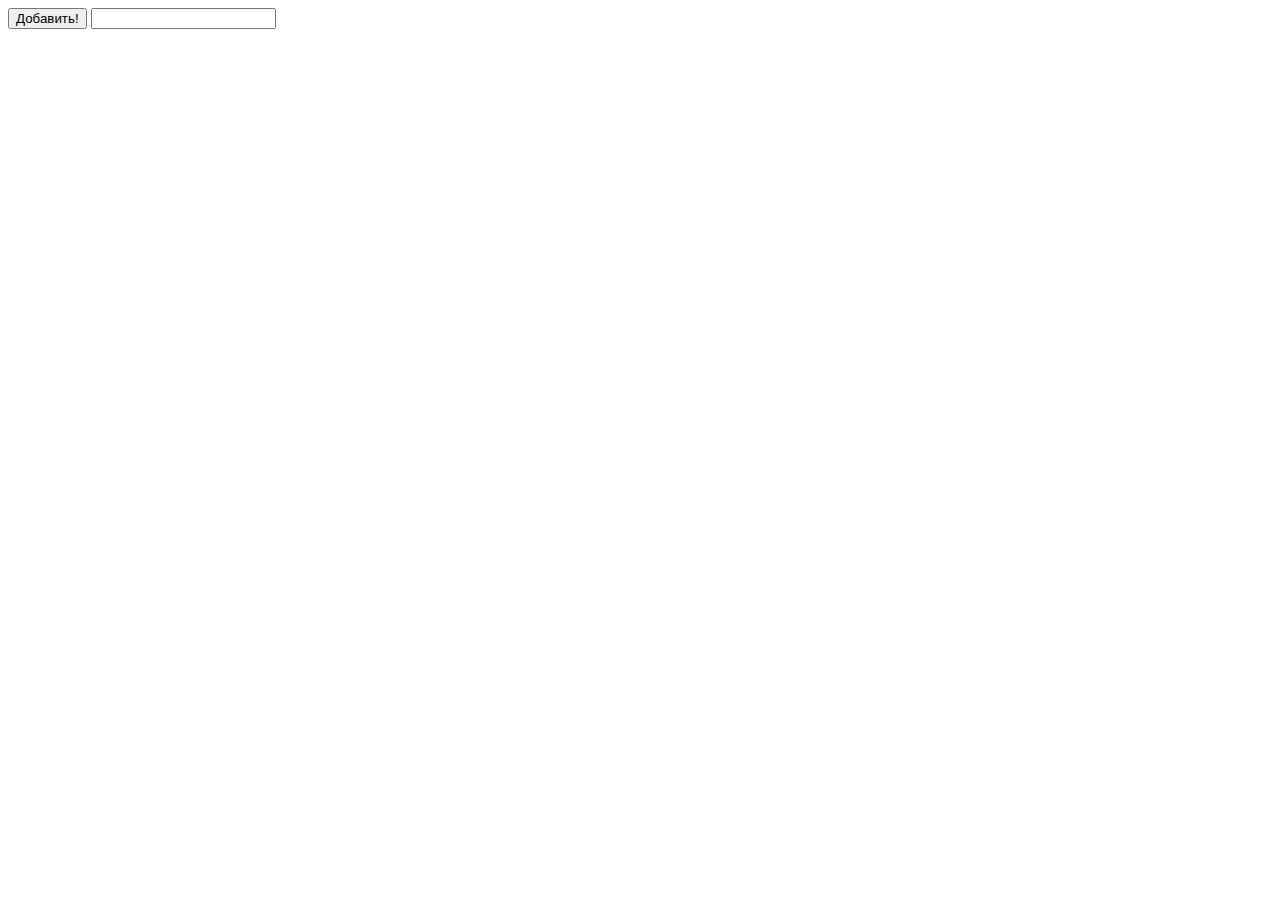
<file: task5/index.html>
<!DOCTYPE html>
<html>
<head>
	<meta charset="utf-8">
	<meta name="viewport" content="width=device-width, initial-scale=1">
	<title>Todo</title>
</head>
<body>
	<!-- <button id="button" onclick="changeText()"> Нажми себе на глаз!</button> -->
	<button id="button" onclick="addTodo()"> Добавить!</button>
	<input type="text" id="todoInput">
	<ul id="todoList"></ul>
	<script src="todo.js"></script>
</body>
</html>
</file>
